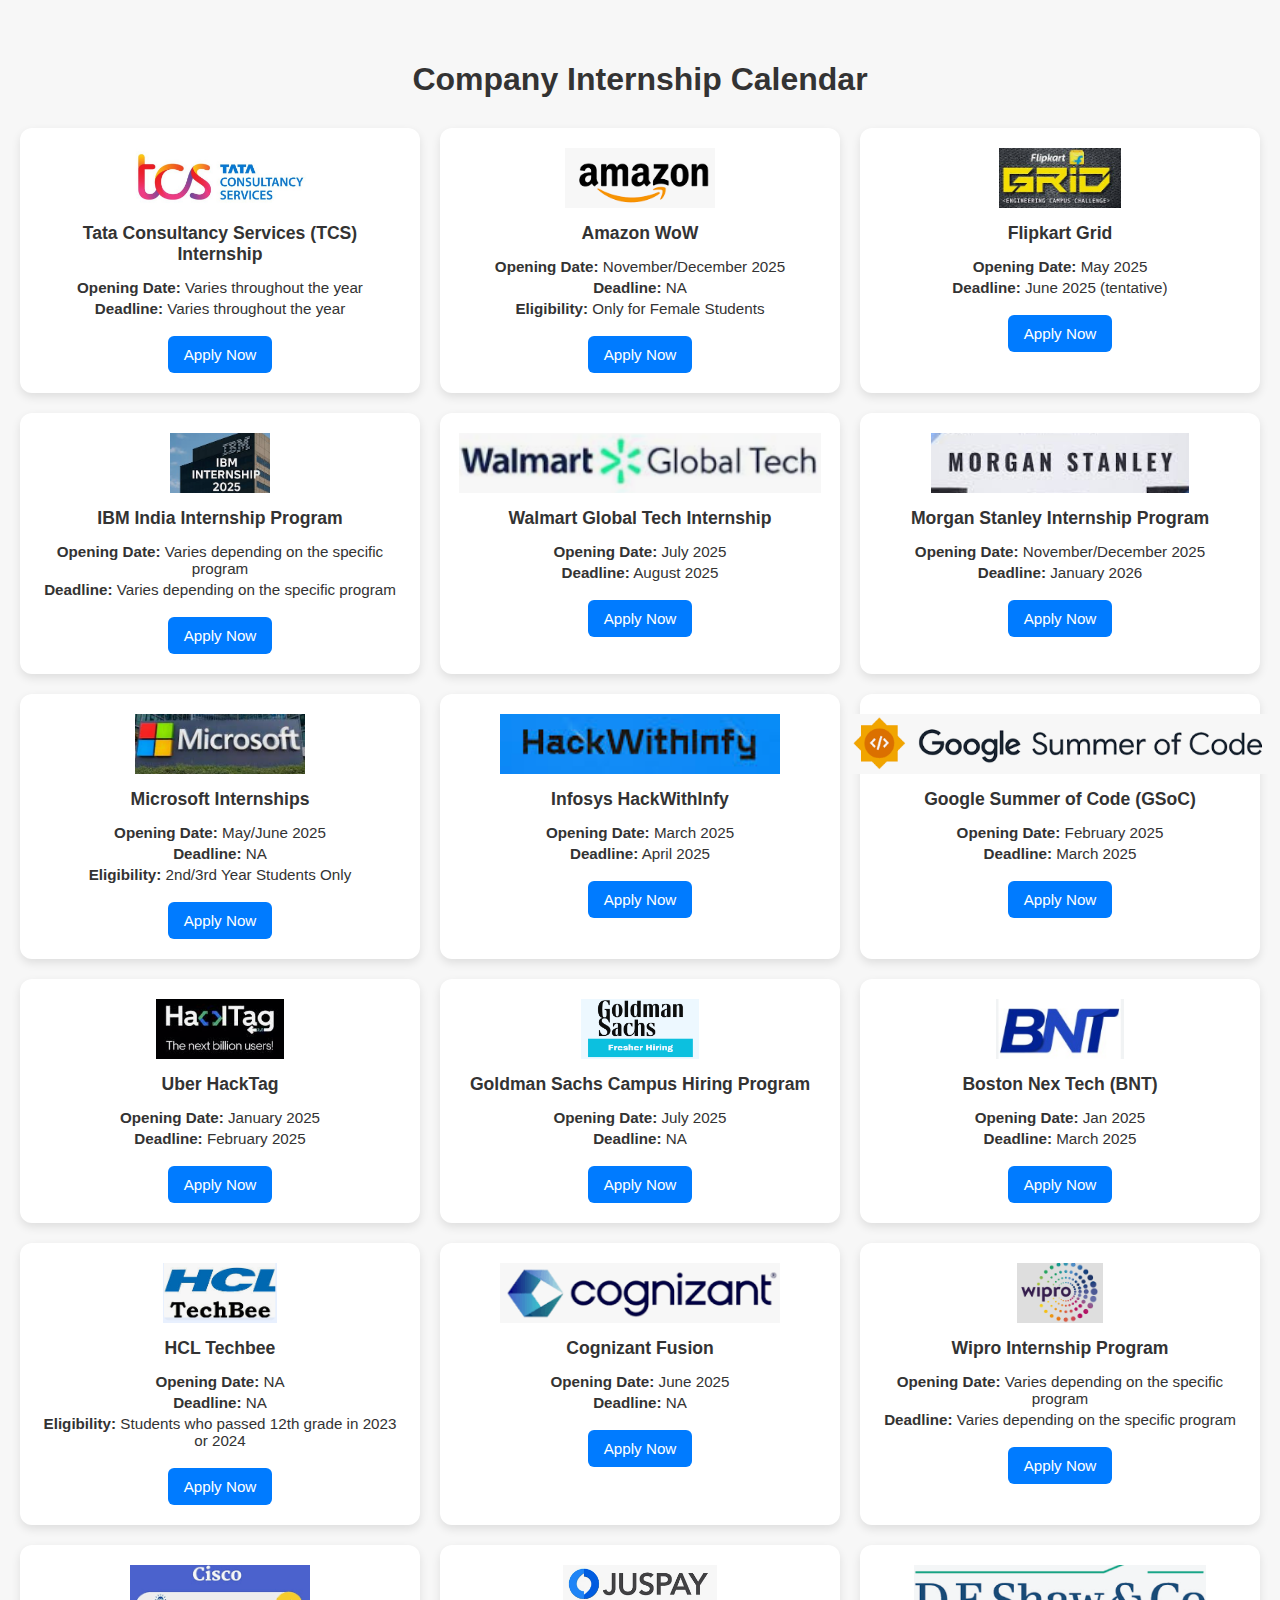
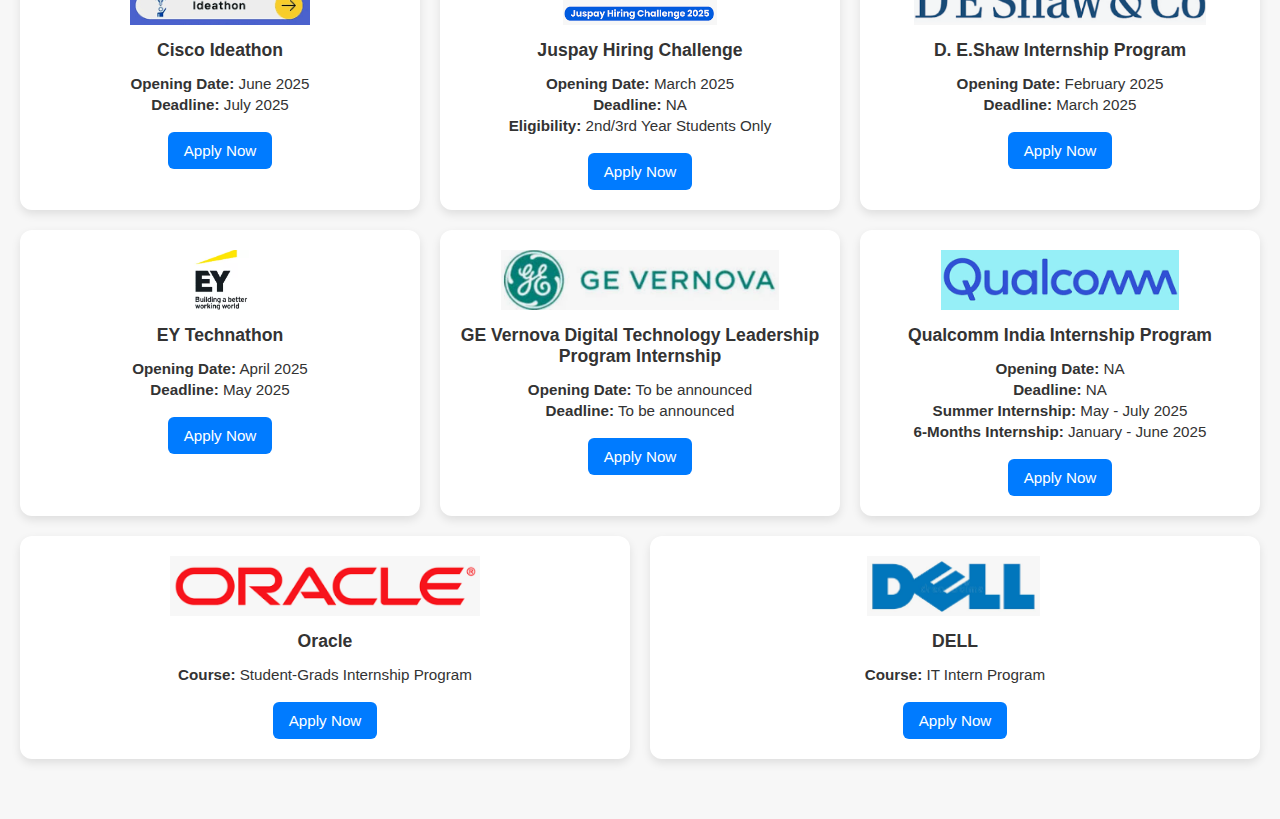
<file: internshiplist.html>
<!DOCTYPE html>
<html lang="en">
<head>
  <meta charset="UTF-8">
  <meta name="viewport" content="width=device-width, initial-scale=1.0">
  <title>Internship Calendar</title>
  <style>
    body {
      font-family: Arial, sans-serif;
      margin: 0;
      padding: 0;
      background: #f7f7f7;
      color: #333;
    }
    .container {
      max-width: 1400px;
      margin: 0 auto;
      padding: 40px 20px;
    }
    h1 {
      text-align: center;
      font-size: 2rem;
      margin-bottom: 30px;
    }
    .grid {
      display: grid;
      grid-template-columns: repeat(auto-fit, minmax(280px, 1fr));
      gap: 20px;
    }
    .card {
      background: #fff;
      border-radius: 12px;
      padding: 20px;
      box-shadow: 0 4px 10px rgba(0,0,0,0.1);
      transition: transform 0.2s ease, box-shadow 0.2s ease;
      display: flex;
      flex-direction: column;
      align-items: center;
      text-align: center;
      margin-bottom: 20px;
    }
    .card:hover {
      transform: translateY(-4px);
      box-shadow: 0 8px 20px rgba(0,0,0,0.15);
    }
    .logo {
      height: 60px;
      margin-bottom: 15px;
      object-fit: contain;
    }
    .card-header {
      font-size: 1.1rem;
      font-weight: bold;
      margin-bottom: 10px;
    }
    .dates {
      font-size: 0.95rem;
      margin-bottom: 15px;
    }
    .dates span {
      display: block;
      margin: 4px 0;
    }
    .apply-btn {
      display: inline-block;
      text-decoration: none;
      padding: 10px 16px;
      background: #007bff;
      color: #fff;
      border-radius: 6px;
      font-size: 0.95rem;
      transition: background 0.2s ease;
    }
    .apply-btn:hover {
      background: #0056b3;
    }
    @media (max-width: 500px) {
      h1 {
        font-size: 1.5rem;
      }
    }
  </style>
</head>
<body>
  <div class="container">
    <h1>Company Internship Calendar</h1>
    <div class="grid">
      <!-- Card 1 -->
      <div class="card">
        <img src="images/companies/tcs.jpg" alt="TechCorp Logo" class="logo">
        <div class="card-header">Tata Consultancy Services (TCS) Internship</div>
        <div class="dates">
          <span><strong>Opening Date:</strong> Varies throughout the year</span>
          <span><strong>Deadline:</strong> Varies throughout the year</span>
        </div>
        <a href="https://www.tcs.com/careers/india/internship" class="apply-btn" target="_blank">Apply Now</a>
      </div>
      <!-- Card 2 -->
      <div class="card">
        <img src="./images/companies/Amazon.png" alt="InnoSoft Logo" class="logo">
        <div class="card-header">Amazon WoW</div>
        <div class="dates">
          <span><strong>Opening Date:</strong>  November/December 2025</span>
          <span><strong>Deadline:</strong> NA</span>
          <span><strong>Eligibility:</strong> Only for Female Students</span>
        </div>
        <a href="https://amazon.jobs/content/en/career-programs/university/women-of-the-world" class="apply-btn" target="_blank">Apply Now</a>
      </div>
      <!-- Card 3 -->
      <div class="card">
        <img src="images/companies/Flipkart .png" alt="AlphaTech Logo" class="logo">
        <div class="card-header">Flipkart Grid</div>
        <div class="dates">
          <span><strong>Opening Date:</strong> May 2025</span>
          <span><strong>Deadline:</strong> June 2025 (tentative)</span>
        </div>
        <a href="https://www.flipkartcareers.com/flipkart/#!/grid" class="apply-btn" target="_blank">Apply Now</a>
      </div>
    </div>

    <div class="grid">
      <!-- Card 1 -->
      <div class="card">
        <img src="images/companies/IBM.png" alt="TechCorp Logo" class="logo">
        <div class="card-header">IBM India Internship Program</div>
        <div class="dates">
          <span><strong>Opening Date:</strong> Varies depending on the specific program</span>
          <span><strong>Deadline:</strong> Varies depending on the specific program</span>
        </div>
        <a href="https://www.ibm.com/in-en/careers/search?field_keyword_18%5B0%5D=Internship" class="apply-btn" target="_blank">Apply Now</a>
      </div>
      <!-- Card 2 -->
      <div class="card">
        <img src="images/companies/walmart.png" alt="InnoSoft Logo" class="logo">
        <div class="card-header">Walmart Global Tech Internship</div>
        <div class="dates">
          <span><strong>Opening Date:</strong>  July 2025</span>
          <span><strong>Deadline:</strong> August 2025</span>
        </div>
        <a href="https://careers.walmart.com/students" class="apply-btn" target="_blank">Apply Now</a>
      </div>
      <!-- Card 3 -->
      <div class="card">
        <img src="images/companies/morgan.png" alt="AlphaTech Logo" class="logo">
        <div class="card-header">Morgan Stanley Internship Program</div>
        <div class="dates">
          <span><strong>Opening Date:</strong> November/December 2025</span>
          <span><strong>Deadline:</strong> January 2026</span>
        </div>
        <a href="https://www.morganstanley.com/people-opportunities/students-graduates" class="apply-btn" target="_blank">Apply Now</a>
      </div>
    </div>

    <div class="grid">
      <!-- Card 1 -->
      <div class="card">
        <img src="images/companies/Microsoft.png" alt="TechCorp Logo" class="logo">
        <div class="card-header">Microsoft Internships</div>
        <div class="dates">
          <span><strong>Opening Date:</strong> May/June 2025</span>
          <span><strong>Deadline:</strong> NA</span>
          <span><strong>Eligibility:</strong> 2nd/3rd Year Students Only</span>
        </div>
        <a href="https://jobs.careers.microsoft.com/global/en/job/1800043/Explore-Program-Internship-Opportunities%3A-Second-Year-Students%2C-India" class="apply-btn" target="_blank">Apply Now</a>
      </div>
      <!-- Card 2 -->
      <div class="card">
        <img src="images/companies/Infosys.png" alt="InnoSoft Logo" class="logo">
        <div class="card-header">Infosys HackWithInfy</div>
        <div class="dates">
          <span><strong>Opening Date:</strong>   March 2025</span>
          <span><strong>Deadline:</strong> April 2025</span>
        </div>
        <a href="https://www.infosys.com/careers/hackwithinfy.html" class="apply-btn" target="_blank">Apply Now</a>
      </div>
      <!-- Card 3 -->
      <div class="card">
        <img src="images/companies/google summer.png" alt="AlphaTech Logo" class="logo">
        <div class="card-header">Google Summer of Code (GSoC)</div>
        <div class="dates">
          <span><strong>Opening Date:</strong> February 2025</span>
          <span><strong>Deadline:</strong> March 2025</span>
        </div>
        <a href="https://summerofcode.withgoogle.com/" class="apply-btn" target="_blank">Apply Now</a>
      </div>
    </div>

    <div class="grid">
      <!-- Card 1 -->
      <div class="card">
        <img src="images/companies/uber hacktag.png" alt="TechCorp Logo" class="logo">
        <div class="card-header">Uber HackTag</div>
        <div class="dates">
          <span><strong>Opening Date:</strong> January 2025</span>
          <span><strong>Deadline:</strong> February 2025</span>
        </div>
        <a href="" class="apply-btn" target="_blank">Apply Now</a>
      </div>
      <!-- Card 2 -->
      <div class="card">
        <img src="images/companies/gold.png" alt="InnoSoft Logo" class="logo">
        <div class="card-header">Goldman Sachs Campus Hiring Program</div>
        <div class="dates">
          <span><strong>Opening Date:</strong>   July 2025</span>
          <span><strong>Deadline:</strong> NA</span>
        </div>
        <a href="https://www.goldmansachs.com/careers/students/programs-and-internships" class="apply-btn" target="_blank">Apply Now</a>
      </div>
      <!-- Card 3 -->
      <div class="card">
        <img src="images/companies/bnt.png" alt="AlphaTech Logo" class="logo">
        <div class="card-header">Boston Nex Tech (BNT)</div>
        <div class="dates">
          <span><strong>Opening Date:</strong> Jan 2025</span>
          <span><strong>Deadline:</strong> March 2025</span>
        </div>
        <a href="https://bostonnextech.com/internship/" class="apply-btn" target="_blank">Apply Now</a>
      </div>
    </div>

    <div class="grid">
      <!-- Card 1 -->
      <div class="card">
        <img src="images/companies/hcl.png" alt="TechCorp Logo" class="logo">
        <div class="card-header">HCL Techbee</div>
        <div class="dates">
          <span><strong>Opening Date:</strong> NA</span>
          <span><strong>Deadline:</strong> NA</span>
          <span><strong> Eligibility:</strong>  Students who passed 12th grade in 2023 or 2024</span>
        </div>
        <a href="https://registrations.hcltechbee.com/" class="apply-btn" target="_blank">Apply Now</a>
      </div>
      <!-- Card 2 -->
      <div class="card">
        <img src="images/companies/cognizant.png" alt="InnoSoft Logo" class="logo">
        <div class="card-header">Cognizant Fusion</div>
        <div class="dates">
          <span><strong>Opening Date:</strong>   June 2025</span>
          <span><strong>Deadline:</strong> NA</span>
        </div>
        <a href="https://careers.cognizant.com/us-en/fusion/" class="apply-btn" target="_blank">Apply Now</a>
      </div>
      <!-- Card 3 -->
      <div class="card">
        <img src="images/companies/wipro.png" alt="AlphaTech Logo" class="logo">
        <div class="card-header">Wipro Internship Program</div>
        <div class="dates">
          <span><strong>Opening Date:</strong> Varies depending on the specific program</span>
          <span><strong>Deadline:</strong> Varies depending on the specific program</span>
        </div>
        <a href="https://careers.wipro.com/" class="apply-btn" target="_blank">Apply Now</a>
      </div>
    </div>

    <div class="grid">
      <!-- Card 1 -->
      <div class="card">
        <img src="images/companies/cisco.png" alt="TechCorp Logo" class="logo">
        <div class="card-header">Cisco Ideathon</div>
        <div class="dates">
          <span><strong>Opening Date:</strong> June 2025</span>
          <span><strong>Deadline:</strong> July 2025</span>
        </div>
        <a href="https://www.cisco.com/c/m/en_in/customer-experience-academy.html" class="apply-btn" target="_blank">Apply Now</a>
      </div>
      <!-- Card 2 -->
      <div class="card">
        <img src="images/companies/juspay.png" alt="InnoSoft Logo" class="logo">
        <div class="card-header">Juspay Hiring Challenge</div>
        <div class="dates">
          <span><strong>Opening Date:</strong>   March 2025</span>
          <span><strong>Deadline:</strong> NA</span>
          <span><strong>Eligibility:</strong> 2nd/3rd Year Students Only</span>
        </div>
        <a href="https://juspay.io/careers" class="apply-btn" target="_blank">Apply Now</a>
      </div>
      <!-- Card 3 -->
      <div class="card">
        <img src="images/companies/de.png" alt="AlphaTech Logo" class="logo">
        <div class="card-header">D. E.Shaw Internship Program</div>
        <div class="dates">
          <span><strong>Opening Date:</strong> February 2025</span>
          <span><strong>Deadline:</strong> March 2025</span>
        </div>
        <a href="https://www.deshawindia.com/careers/Internships" class="apply-btn" target="_blank">Apply Now</a>
      </div>
    </div>

    <div class="grid">
      <!-- Card 1 -->
      <div class="card">
        <img src="images/companies/EY.png" alt="TechCorp Logo" class="logo">
        <div class="card-header">EY Technathon</div>
        <div class="dates">
          <span><strong>Opening Date:</strong> April 2025</span>
          <span><strong>Deadline:</strong> May 2025</span>
        </div>
        <a href="https://www.ey.com/en%20in/techathon-5" class="apply-btn" target="_blank">Apply Now</a>
      </div>
      <!-- Card 2 -->
      <div class="card">
        <img src="images/companies/ge.png" alt="InnoSoft Logo" class="logo">
        <div class="card-header">GE Vernova Digital Technology Leadership Program Internship</div>
        <div class="dates">
          <span><strong>Opening Date:</strong>   To be announced</span>
          <span><strong>Deadline:</strong> To be announced</span>
        </div>
        <a href="https://jobs.gecareers.com/" class="apply-btn" target="_blank">Apply Now</a>
      </div>
      <!-- Card 3 -->
      <div class="card">
        <img src="images/companies/Qual.png" alt="AlphaTech Logo" class="logo">
        <div class="card-header">Qualcomm India Internship Program</div>
        <div class="dates">
          <span><strong>Opening Date:</strong> NA</span>
          <span><strong>Deadline:</strong> NA</span>
          <span><strong>Summer Internship:</strong>  May - July 2025</span>
          <span><strong>6-Months Internship:</strong> January - June 2025</span>

        </div>
        <a href="https://www.qualcomm.com/company/careers/internships-and-early-in-career-opportunities/india" class="apply-btn" target="_blank">Apply Now</a>
      </div>
    </div>

    <div class="grid">
      <!-- Card 1 -->
      <div class="card">
        <img src="images/companies/Oracle.png" alt="TechCorp Logo" class="logo">
        <div class="card-header">Oracle</div>
        <div class="dates">
          <span><strong>Course:</strong> Student-Grads Internship Program</span>
        </div>
        <a href="https://www.oracle.com/careers/students-grads/internships/" class="apply-btn" target="_blank">Apply Now</a>
      </div>
      <!-- Card 2 -->
      <div class="card">
        <img src="images/companies/dell.png" alt="InnoSoft Logo" class="logo">
        <div class="card-header">DELL</div>
        <div class="dates">
          <span><strong>Course:</strong>    IT Intern Program</span>
        </div>
        <a href="https://jobs.dell.com/en/internships" class="apply-btn" target="_blank">Apply Now</a>
      </div>
      <!-- Card 3 -->

    </div>
  </div>
</body>
</html>
</file>
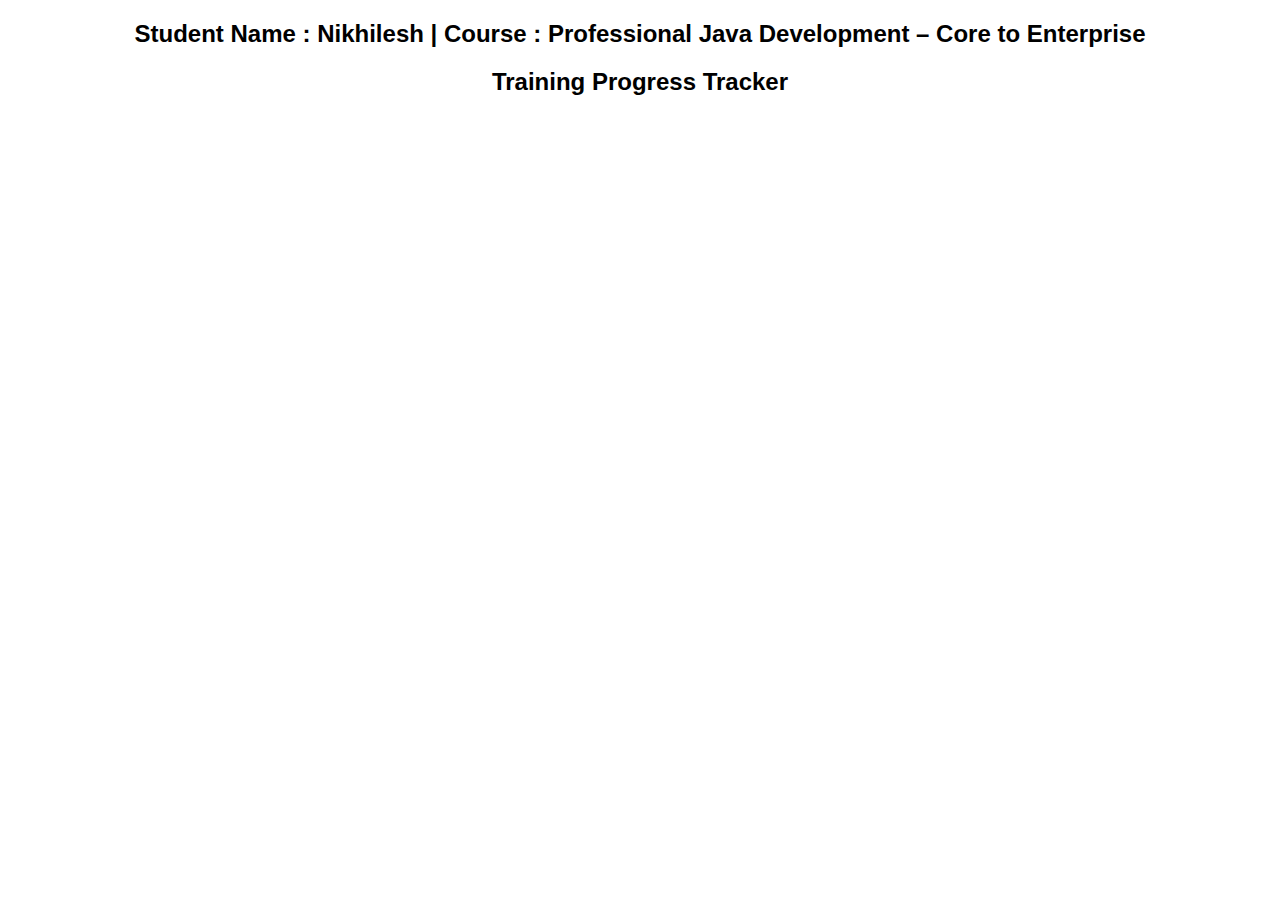
<file: Nikhilesh_Status_Report.html>
<!DOCTYPE html>
<html>
<head>
  <title>Google Sheet Data</title>
   <style>
    body {
      font-family: Arial, sans-serif;
      margin: 20px;
    }
       h2 {
      text-align: center;
    }
    table {
      width: 100%;
      border-collapse: collapse;
      margin-top: 10px;
    }
    th, td {
      border: 1px solid #999;
      padding: 8px;
      text-align: left;
    }
    th {
      background-color: #0073e6;
      color: white;
    }
    tr:nth-child(even) {
      background-color: #fafafa;
    }
    .module-row {
      background-color: #fff8b3; /* light yellow */
    }
    .review-row {
      background-color: #c6f6c6; /* light green */
    }
  </style>
</head>
<body>
  <h2>Student Name : Nikhilesh | Course : Professional Java Development – Core to Enterprise </h2>
  <h2>Training Progress Tracker</h2>
  <table id="dataGrid">
    <thead></thead>
    <tbody></tbody>
  </table>

  <script>
    const sheetUrl = "https://docs.google.com/spreadsheets/d/e/2PACX-1vTbx9e0Db7rzrq7VNjhLCdiJwlIHuV2eternaSp6p0rqfTJLvtAkdJzPoVbk6FlAT96pzIIu506F7Au/pub?output=csv";

    async function loadData() {
      const response = await fetch(sheetUrl);
      const csvText = await response.text();

      const rows = csvText.trim().split("\n").map(r => r.split(","));

      const table = document.getElementById("dataGrid");
      const thead = table.querySelector("thead");
      const tbody = table.querySelector("tbody");

      // Clear old data
      thead.innerHTML = "";
      tbody.innerHTML = "";

      // Create header
      const headerRow = document.createElement("tr");
      rows[0].forEach(cell => {
        const th = document.createElement("th");
        th.textContent = cell;
        headerRow.appendChild(th);
      });
      thead.appendChild(headerRow);

      // Create data rows
      rows.slice(1).forEach(row => {
        const tr = document.createElement("tr");

        // Check if row contains "Module" or "Review"
        const rowText = row.join(" ").toLowerCase();
        if (rowText.includes("module")) {
          tr.classList.add("module-row");
        }
        if (rowText.includes("review")) {
          tr.classList.add("review-row");
        }

        row.forEach(cell => {
          const td = document.createElement("td");
          td.textContent = cell;
          tr.appendChild(td);
        });
        tbody.appendChild(tr);
      });
    }

    loadData();
  </script>
</body>
</html>
</file>
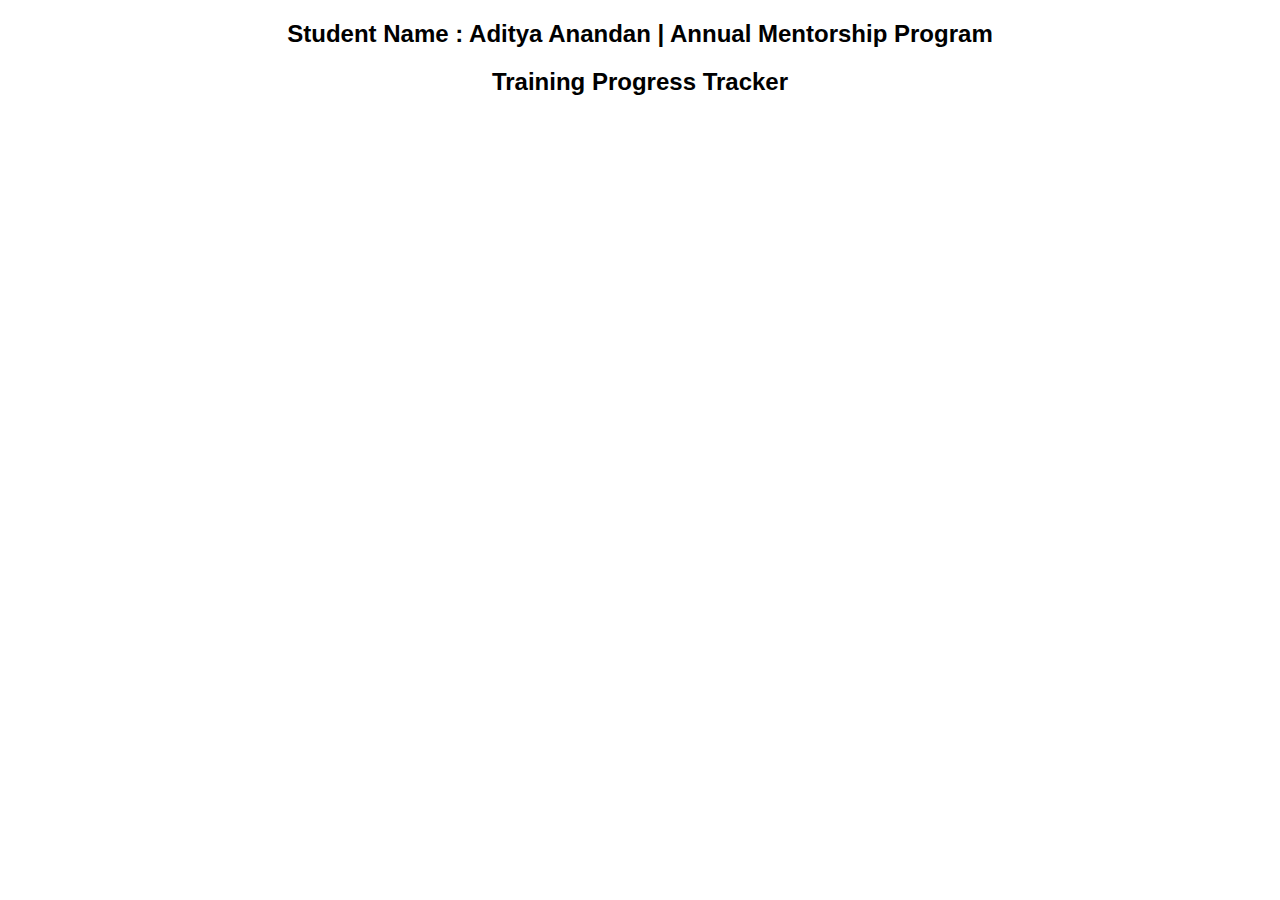
<file: Student_Report/3356_Report.html>
<!DOCTYPE html>
<html>
<head>
  <title>Aditya Anandan - Training Progress Tracker</title>
 <meta name="viewport" content="width=device-width, initial-scale=1.0">
  <style>
    body {
      font-family: Arial, sans-serif;
      margin: 10px;
    }
    h2 {
      text-align: center;
      font-size: 1.5em;
      margin-bottom: 15px;
    }
    .table-container {
      width: 100%;
      overflow-x: auto; /* scroll on small screens */
    }
    table {
      width: 100%;
      border-collapse: collapse;
      min-width: 1000px; /* prevent table from shrinking too much */
    }
    th, td {
      border: 1px solid #999;
      padding: 8px;
      text-align: left;
      font-size: 14px;
      word-break: break-word;
    }
    th {
      background-color: #0073e6;
      color: white;
    }
    tr {
      background-color: #fafafa;
    }
    
    .red-row {
      background-color: #ff0000; /* red */
    }
    .review-row {
      background-color: #c6f6c6; /* light green */
    }
    .yes-row
    {
      background-color: #77FF33; /* dark green */
     
    }

    /* Make table font smaller on narrow screens */
    @media (max-width: 1000px) {
      th, td {
        font-size: 12px;
        padding: 6px;
      }
      h2 {
        font-size: 1.2em;
      }
    }
  </style>
</head>
<body>
  <h2>Student Name : Aditya Anandan | Annual Mentorship Program </h2>
  <h2>Training Progress Tracker</h2>
  <table id="dataGrid">
    <thead></thead>
    <tbody></tbody>
  </table>

  <script>
    const sheetUrl = "https://docs.google.com/spreadsheets/d/e/2PACX-1vTuNJQKV8tFo4rRB2pYk3dWWUzjoym_ijSjQKeB5Rz66ELJfT0UdMQIihvL80uEyZp82BSvslCizDRv/pub?output=csv";

    async function loadData() {
      const response = await fetch(sheetUrl);
      const csvText = await response.text();

      const rows = csvText.trim().split("\n").map(r => r.split(","));

      const table = document.getElementById("dataGrid");
      const thead = table.querySelector("thead");
      const tbody = table.querySelector("tbody");

      // Clear old data
      thead.innerHTML = "";
      tbody.innerHTML = "";

      // Create header
      const headerRow = document.createElement("tr");
      rows[0].forEach(cell => {
        const th = document.createElement("th");
        th.textContent = cell;
        headerRow.appendChild(th);
      });
      thead.appendChild(headerRow);

      // Create data rows
      rows.slice(1).forEach(row => {
        const tr = document.createElement("tr");

        // Check if row contains "Module" or "Review"
        const rowText = row.join(" ").toLowerCase();
       
        if (rowText.includes("review")) {
          tr.classList.add("review-row");
        }
        if (rowText.includes("yes")) {
          tr.classList.add("yes-row");
        }
         if (rowText.includes("Not Done")) {
          tr.classList.add("red-row");
        }

        row.forEach(cell => {
          const td = document.createElement("td");
          td.textContent = cell;
          tr.appendChild(td);
        });
        tbody.appendChild(tr);
      });
    }

    loadData();
  </script>
</body>
</html>
</file>
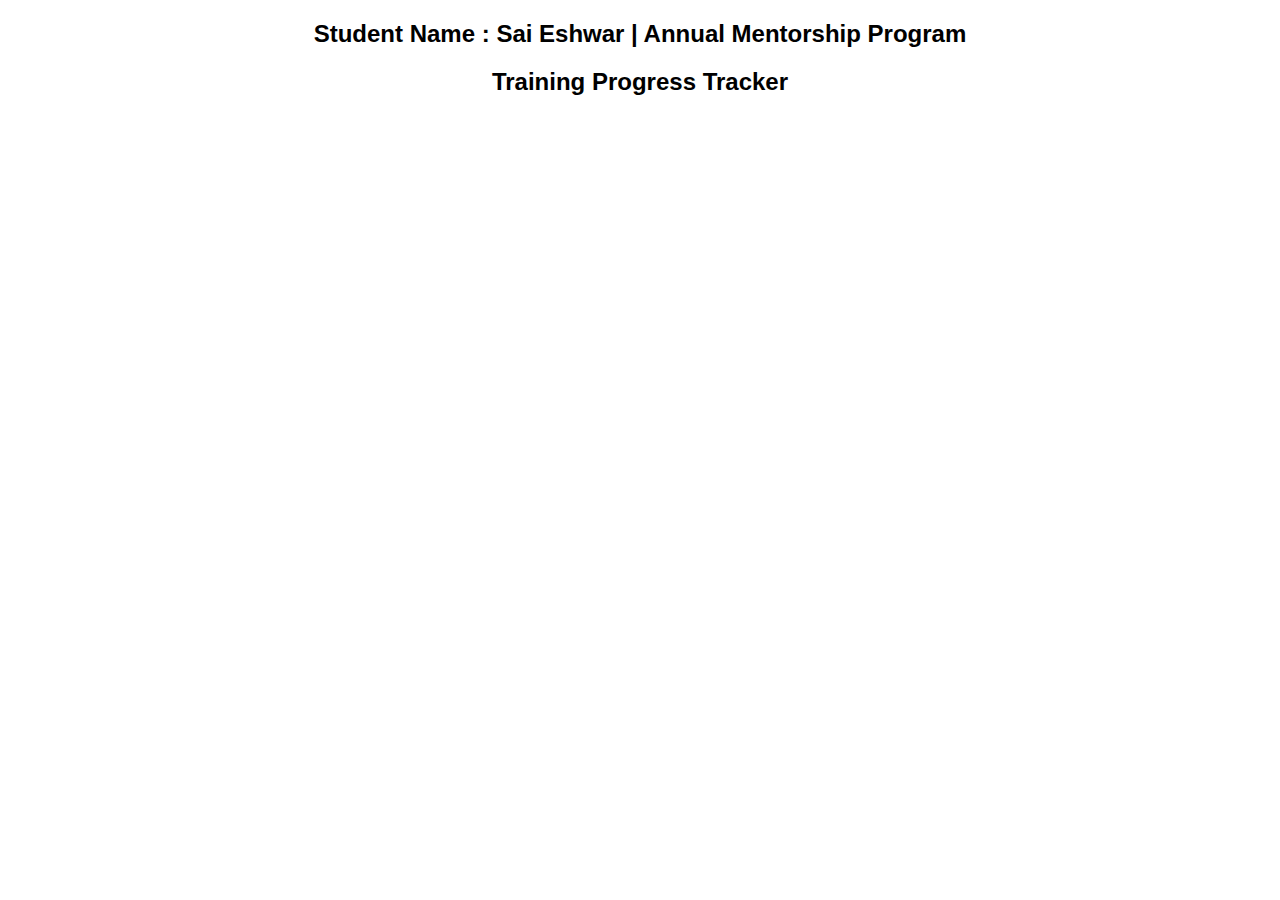
<file: Student_Report/3358_Report.html>
<!DOCTYPE html>
<html>
<head>
  <title>Sai Eshwar - Training Progress Tracker</title>
 <meta name="viewport" content="width=device-width, initial-scale=1.0">
  <style>
    body {
      font-family: Arial, sans-serif;
      margin: 10px;
    }
    h2 {
      text-align: center;
      font-size: 1.5em;
      margin-bottom: 15px;
    }
    .table-container {
      width: 100%;
      overflow-x: auto; /* scroll on small screens */
    }
    table {
      width: 100%;
      border-collapse: collapse;
      min-width: 600px; /* prevent table from shrinking too much */
    }
    th, td {
      border: 1px solid #999;
      padding: 8px;
      text-align: left;
      font-size: 14px;
      word-break: break-word;
    }
    th {
      background-color: #0073e6;
      color: white;
    }
    tr {
      background-color: #fafafa;
    }
    
    .red-row {
      background-color: #ff0000; /* red */
    }
    .review-row {
      background-color: #c6f6c6; /* light green */
    }
    .yes-row
    {
      background-color: #77FF33; /* dark green */
     
    }

    /* Make table font smaller on narrow screens */
    @media (max-width: 600px) {
      th, td {
        font-size: 12px;
        padding: 6px;
      }
      h2 {
        font-size: 1.2em;
      }
    }
  </style>
</head>
<body>
  <h2>Student Name : Sai Eshwar | Annual Mentorship Program </h2>
  <h2>Training Progress Tracker</h2>
  <table id="dataGrid">
    <thead></thead>
    <tbody></tbody>
  </table>

  <script>
    const sheetUrl = "https://docs.google.com/spreadsheets/d/e/2PACX-1vSViyBHSZcOnOKIT5zEHfEMh12CNy10BnrAvkwEP3c-U5zHrRF4mUONVuPmfihdG5nvDze3sHDMGZw-/pub?output=csv";

    async function loadData() {
      const response = await fetch(sheetUrl);
      const csvText = await response.text();

      const rows = csvText.trim().split("\n").map(r => r.split(","));

      const table = document.getElementById("dataGrid");
      const thead = table.querySelector("thead");
      const tbody = table.querySelector("tbody");

      // Clear old data
      thead.innerHTML = "";
      tbody.innerHTML = "";

      // Create header
      const headerRow = document.createElement("tr");
      rows[0].forEach(cell => {
        const th = document.createElement("th");
        th.textContent = cell;
        headerRow.appendChild(th);
      });
      thead.appendChild(headerRow);

      // Create data rows
      rows.slice(1).forEach(row => {
        const tr = document.createElement("tr");

        // Check if row contains "Module" or "Review"
        const rowText = row.join(" ").toLowerCase();
       
        if (rowText.includes("review")) {
          tr.classList.add("review-row");
        }
        if (rowText.includes("yes")) {
          tr.classList.add("yes-row");
        }
         if (rowText.includes("Not Done")) {
          tr.classList.add("red-row");
        }

        row.forEach(cell => {
          const td = document.createElement("td");
          td.textContent = cell;
          tr.appendChild(td);
        });
        tbody.appendChild(tr);
      });
    }

    loadData();
  </script>
</body>
</html>
</file>
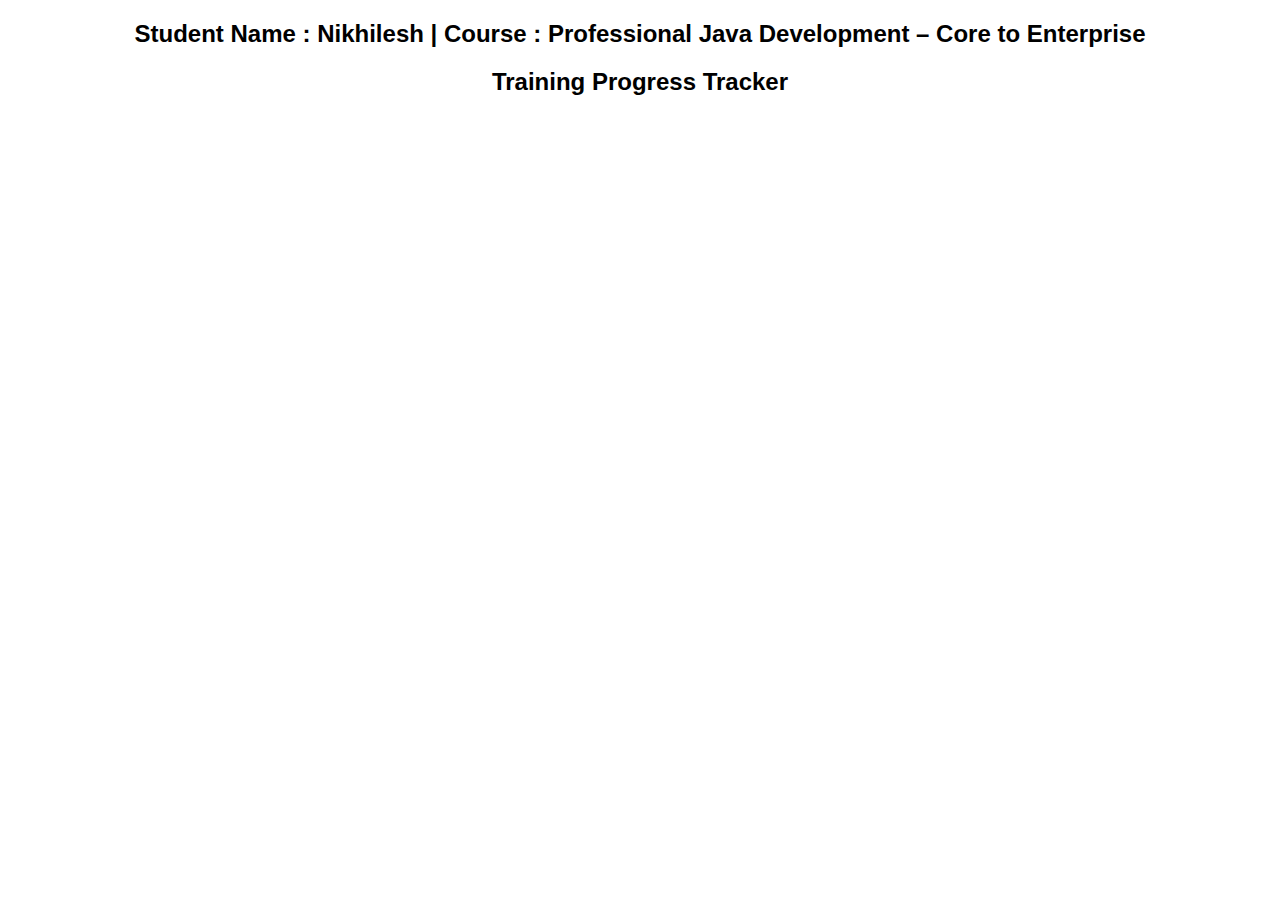
<file: Student_Report/Nikhilesh-Report.html>
<!DOCTYPE html>
<html>
<head>
  <title>Nikhilesh - Training Progress Tracker</title>
 <meta name="viewport" content="width=device-width, initial-scale=1.0">
  <style>
    body {
      font-family: Arial, sans-serif;
      margin: 10px;
    }
    h2 {
      text-align: center;
      font-size: 1.5em;
      margin-bottom: 15px;
    }
    .table-container {
      width: 100%;
      overflow-x: auto; /* scroll on small screens */
    }
    table {
      width: 100%;
      border-collapse: collapse;
      min-width: 400px; /* prevent table from shrinking too much */
    }
    th, td {
      border: 1px solid #999;
      padding: 8px;
      text-align: left;
      font-size: 14px;
      word-break: break-word;
    }
    th {
      background-color: #0073e6;
      color: white;
    }
    tr {
      background-color: #fafafa;
    }
    
    .module-row {
      background-color: #fff8b3; /* light yellow */
    }
    .review-row {
      background-color: #c6f6c6; /* light green */
    }
    .yes-row
    {
      background-color: #77FF33; /* dark green */
     
    }

    /* Make table font smaller on narrow screens */
    @media (max-width: 600px) {
      th, td {
        font-size: 12px;
        padding: 6px;
      }
      h2 {
        font-size: 1.2em;
      }
    }
  </style>
</head>
<body>
  <h2>Student Name : Nikhilesh | Course : Professional Java Development – Core to Enterprise </h2>
  <h2>Training Progress Tracker</h2>
  <table id="dataGrid">
    <thead></thead>
    <tbody></tbody>
  </table>

  <script>
    const sheetUrl = "https://docs.google.com/spreadsheets/d/e/2PACX-1vTbx9e0Db7rzrq7VNjhLCdiJwlIHuV2eternaSp6p0rqfTJLvtAkdJzPoVbk6FlAT96pzIIu506F7Au/pub?output=csv";

    async function loadData() {
      const response = await fetch(sheetUrl);
      const csvText = await response.text();

      const rows = csvText.trim().split("\n").map(r => r.split(","));

      const table = document.getElementById("dataGrid");
      const thead = table.querySelector("thead");
      const tbody = table.querySelector("tbody");

      // Clear old data
      thead.innerHTML = "";
      tbody.innerHTML = "";

      // Create header
      const headerRow = document.createElement("tr");
      rows[0].forEach(cell => {
        const th = document.createElement("th");
        th.textContent = cell;
        headerRow.appendChild(th);
      });
      thead.appendChild(headerRow);

      // Create data rows
      rows.slice(1).forEach(row => {
        const tr = document.createElement("tr");

        // Check if row contains "Module" or "Review"
        const rowText = row.join(" ").toLowerCase();
        if (rowText.includes("module")) {
          tr.classList.add("module-row");
        }
        if (rowText.includes("review")) {
          tr.classList.add("review-row");
        }
        if (rowText.includes("yes")) {
          tr.classList.add("yes-row");
        }

        row.forEach(cell => {
          const td = document.createElement("td");
          td.textContent = cell;
          tr.appendChild(td);
        });
        tbody.appendChild(tr);
      });
    }

    loadData();
  </script>
</body>
</html>
</file>
